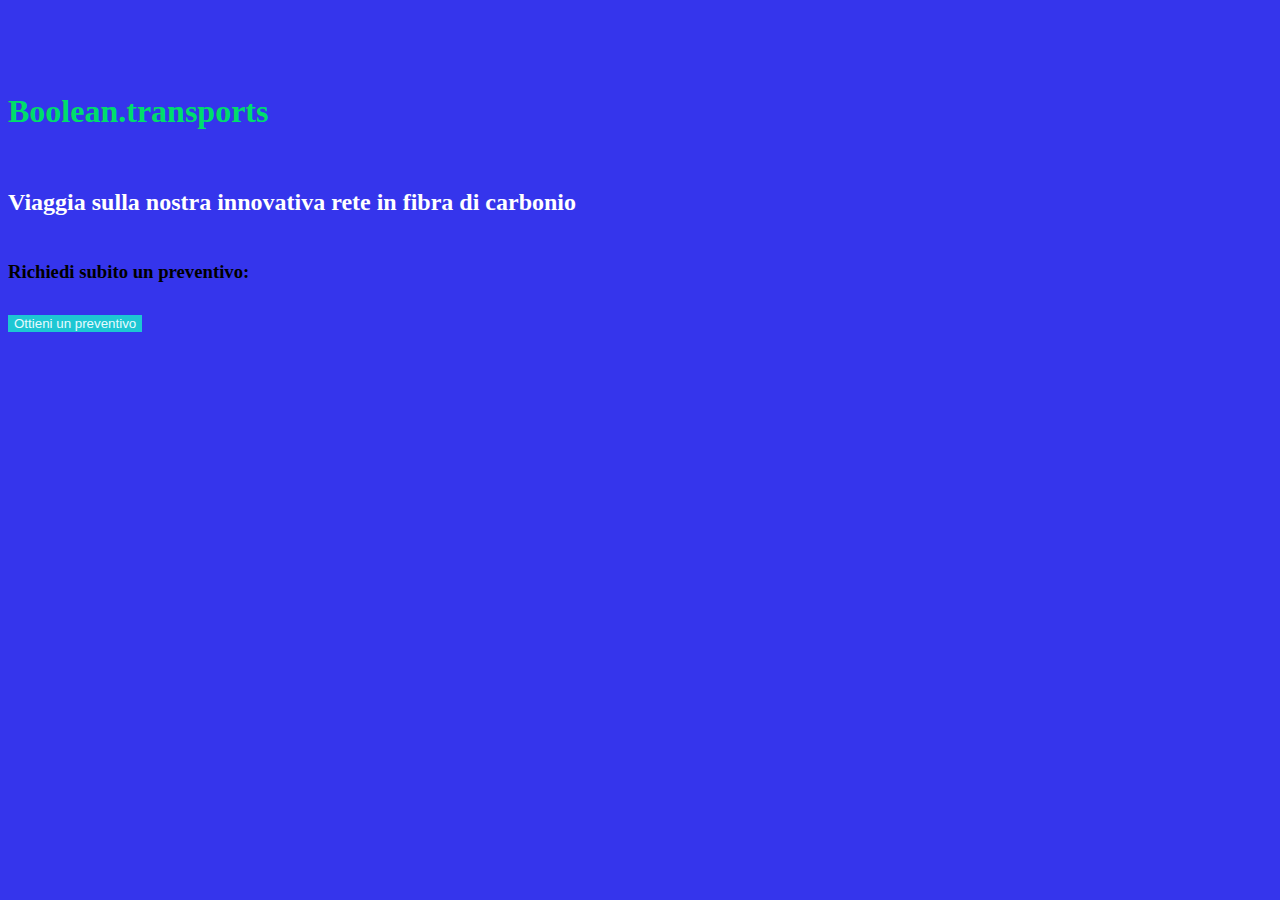
<file: index.html>
<!DOCTYPE html>
<html lang="en">
<head>
    <meta charset="UTF-8">
    <meta http-equiv="X-UA-Compatible" content="IE=edge">
    <meta name="viewport" content="width=device-width, initial-scale=1.0">
    <title>Boolean.Transports</title>
    <link href="https://cdn.jsdelivr.net/npm/bootstrap@5.1.3/dist/css/bootstrap.min.css" rel="stylesheet" integrity="sha384-1BmE4kWBq78iYhFldvKuhfTAU6auU8tT94WrHftjDbrCEXSU1oBoqyl2QvZ6jIW3" crossorigin="anonymous">
    <link rel="stylesheet" href="styles.css">
</head>
<body>
    
<header>
    <div class="container-fluid">
        <div class="container">
            <div class="row">
                <div class="col-12">
                    <h1>Boolean.transports</h1>
                    <h2>Viaggia sulla nostra innovativa rete in fibra di carbonio</h2>
                    <h3>Richiedi subito un preventivo:</h3>
                    <button type="button" class="btn btn-danger"> <a href="pricecalc.html">Ottieni un preventivo</a></button>
                </div>
                
            </div>
        </div>
    </div>
    
</header>

    
</body>
</html>
</file>
<file: styles.css>
* {
    background-color: #3535EC;  
  }
  
  header {
      padding-top: 5%;
  }
  
  
  h1 {
      color: #00DE6B;
      padding-bottom: 3%;
  }
  
  h2 {
      color: white;
      padding-bottom: 2%;
  }
  
  h3 {
      color: black;
      padding-bottom: 1%;
  }
  
  .btn {
      background-color: #1DC7D3;
      color: #E7FAFF;
      border: 0;
  }
  
  .btn.btn-danger:hover {
  background-color: #1DC7D3;
  color: #E7FAFF;
      border: 0;
  }
  
  a {
      background-color: #1DC7D3;
      color: #E7FAFF;
      text-decoration: none;
  }
</file>
